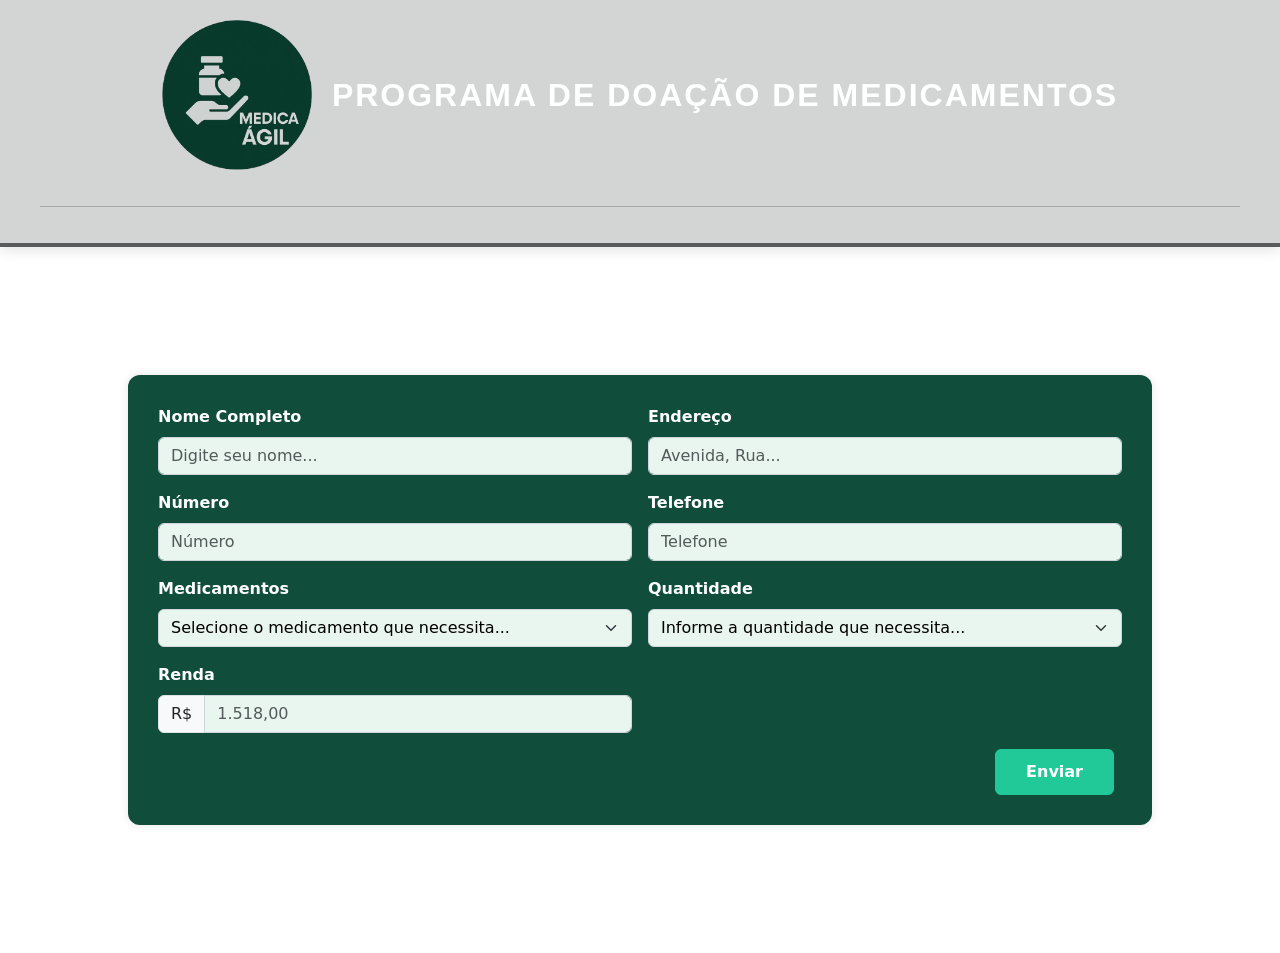
<file: UNIVESP-projeto-integrador-i-main/index.html>
<!DOCTYPE html>
<html lang="pt-BR">
  <head>
    <meta charset="utf-8" />
    <meta name="viewport" content="width=device-width" />
    <link rel="stylesheet" href="style.css" />
    <link
      href="https://cdn.jsdelivr.net/npm/bootstrap@5.3.0-alpha1/dist/css/bootstrap.min.css"
      rel="stylesheet" />
    <script
      src="https://cdn.jsdelivr.net/npm/bootstrap@5.3.0-alpha1/dist/js/bootstrap.bundle.min.js"
      defer></script>
      <script src="script.js" defer></script>
    <script defer>
      // Script para validar o formulário e exibir notificação de sucesso
      document.addEventListener('DOMContentLoaded', function () {
        const form = document.forms['form1'];
        const alertaSucesso = document.getElementById('alertaSucesso');

        form.addEventListener('submit', function (event) {
          event.preventDefault();
          event.stopPropagation();

          if (form.checkValidity()) {
            // Mostra o alerta de sucesso
            alertaSucesso.classList.remove('d-none');

            // Opcional: limpar formulário após envio
            form.reset();
            form.classList.remove('was-validated');

            // Opcional: esconder automaticamente após 5 segundos
            setTimeout(() => {
              alertaSucesso.classList.add('d-none');
            }, 5000);
          } else {
            form.classList.add('was-validated');
          }
        });
      });
    </script>
    <title>Programa de Doação de Medicamentos</title>
  </head>
  <body>
    <!-- Cabeçalho -->
    <div class="header">
      <div class="logo-container">
  <img
    src="LOGO_MEDICA.png"
    alt="Logo do Programa de Doação de Medicamentos"
    style="width: 150px; height: auto;" />
</div>

      <h1 class="text-center">Programa de Doação de Medicamentos</h1>
      <hr />
    </div>
    <!-- Formulário -->
    <div class="form-container">
      <form
        name="form1"
        class="row g-3 needs-validation"
        novalidate>
        <div id="notificacao" class="alert alert-success d-none" role="alert"></div>
        <div class="col-md-6">
          <label for="nome" class="form-label">Nome Completo</label>
          <input
            type="text"
            class="form-control"
            id="nome"
            placeholder="Digite seu nome..."
            required />
          <div class="invalid-feedback">Informe seu Nome Completo.</div>
        </div>
        <div class="col-md-6">
          <label for="endereco" class="form-label">Endereço</label>
          <input
            type="text"
            class="form-control"
            id="endereco"
            placeholder="Avenida, Rua..."
            required />
          <div id="feedbackEndereco" class="invalid-feedback">
            Informe um Endereço Válido.
          </div>
        </div>
        <div class="col-md-6">
          <label for="numero" class="form-label">Número</label>
          <input
            type="text"
            class="form-control"
            id="numero"
            placeholder="Número"
            pattern="\d{1,5}"
            required />
          <div class="invalid-feedback">Informe o número do seu endereço.</div>
        </div>
        <div class="col-md-6">
          <label for="telefone" class="form-label">Telefone</label>
          <input
            type="text"
            class="form-control"
            id="telefone"
            placeholder="Telefone"
            pattern="\d{11}"
            required />
          <div class="invalid-feedback">DDD + Numero </div>
        </div>

        <div class="col-md-6">
          <label for="medicamentos" class="form-label">Medicamentos</label>
          <select id="medicamentos" class="form-select" required>
            <option value="" disabled selected>
              Selecione o medicamento que necessita...
            </option>
            <option value="Paracetamol">Paracetamol</option>
            <option value="Dipirona">Dipirona</option>
            <option value="Ibuprofeno">Ibuprofeno</option>
            <option value="Cimegripe">Cimegripe</option>
            <option value="Dorflex">Dorflex</option>
            <option value="Neosaldina">Neosaldina</option>
          </select>
          <div class="invalid-feedback">Selecione um medicamento.</div>
        </div>
        <div class="col-md-6">
          <label for="quantidade" class="form-label">Quantidade</label>
          <select id="quantidade" class="form-select" required>
            <option value="" disabled selected>
              Informe a quantidade que necessita...
            </option>
            <option value="3 Comprimidos">3 Comprimidos</option>
            <option value="5 Comprimidos">5 Comprimidos</option>
          </select>
          <div class="invalid-feedback">
            Informe a quantidade que necessita.
          </div>
        </div>
        <div class="col-md-6">
          <label for="renda" class="form-label">Renda</label>
          <div class="input-group">
            <div class="input-group-text">R$</div>
            <input
              type="text"
              class="form-control"
              id="renda"
              placeholder="1.518,00"
              required />
          </div>
          <div id="feedbackRenda" class="invalid-feedback">
            Informe o seu rendimento.
          </div>
        </div>
        <div class="d-grid gap-2 d-md-flex justify-content-md-end">
          <input
            type="submit"
            class="btn btn-primary me-md-2"
            value="Enviar"
            id="btnEnviar" />
        </div>
      </form>
    </div>
  </body>
</html>
</file>
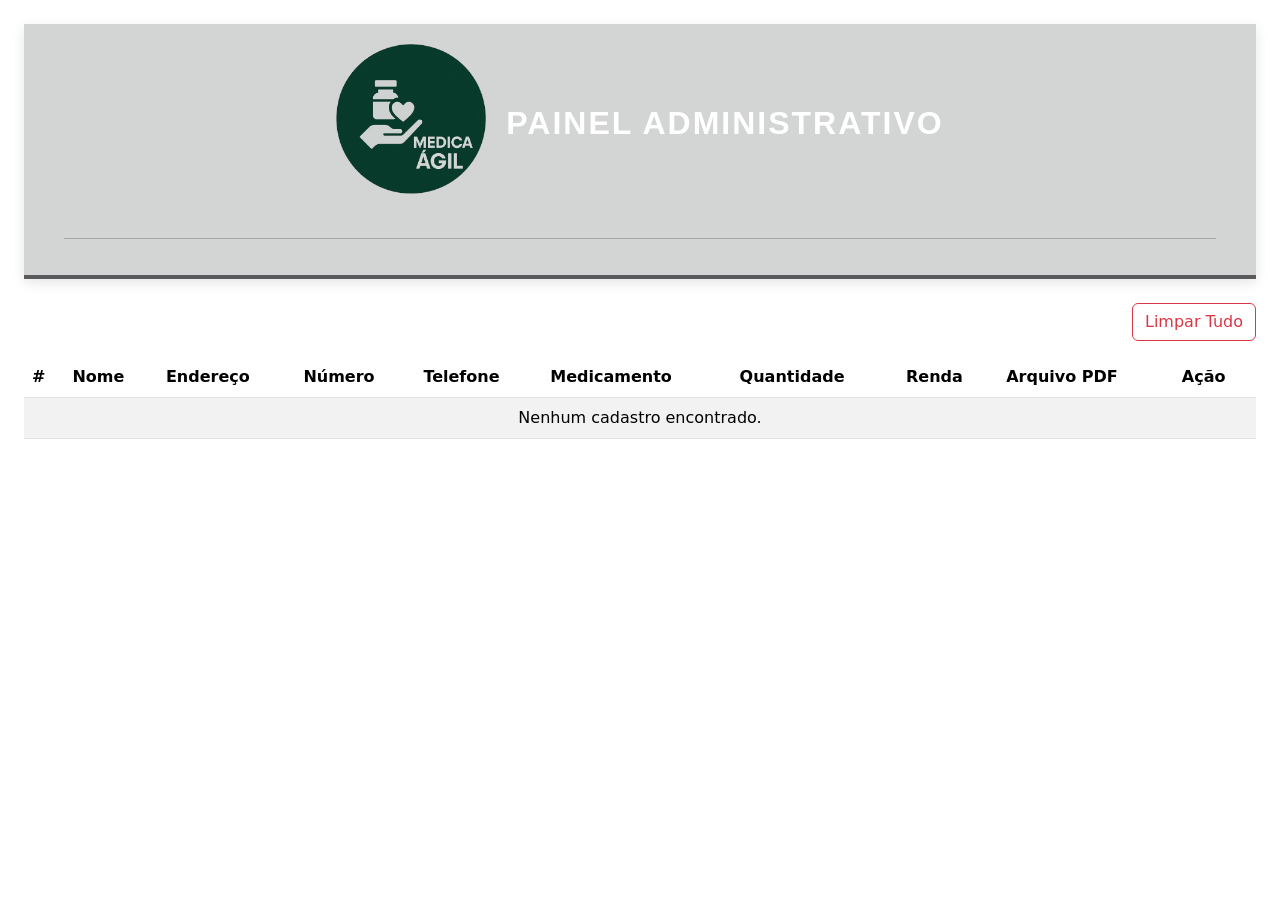
<file: PI II - UNIVESP (RECEITA ANEXO - COMPROVANTE EMAIL-LISTA SUS_SP)/admin.html>
<!DOCTYPE html>
<html lang="pt-BR">
<head>
  <meta charset="utf-8" />
  <meta name="viewport" content="width=device-width" />
  <title>Painel Administrativo - Doação de Medicamentos</title>
  <link rel="stylesheet" href="style.css">
  <link href="https://cdn.jsdelivr.net/npm/bootstrap@5.3.0-alpha1/dist/css/bootstrap.min.css" rel="stylesheet">
</head>
<body class="p-4">

  <div class="header text-center mb-4">
    <div class="logo-container mb-2">
      <img src="LOGO_MEDICA.png" alt="Logo do Programa de Doação de Medicamentos"
           style="width: 150px; height: auto;" />
    </div>
    <h1>Painel Administrativo</h1>
    <hr />
  </div>

  <div class="d-flex justify-content-end mb-3">
    <button id="btnLimpar" class="btn btn-outline-danger">Limpar Tudo</button>
  </div>

  <div class="table-responsive">
    <table class="table table-striped">
      <thead>
        <tr>
          <th>#</th>
          <th>Nome</th>
          <th>Endereço</th>
          <th>Número</th>
          <th>Telefone</th>
          <th>Medicamento</th>
          <th>Quantidade</th>
          <th>Renda</th>
          <th>Arquivo PDF</th>
          <th>Ação</th>
        </tr>
      </thead>
      <tbody id="corpoTabela"></tbody>
    </table>
  </div>

  <script>
    const DB_NAME = 'DoacaoDB';
    const DB_VERSION = 1;
    const STORE = 'cadastros';

    function openDB() {
      return new Promise((resolve, reject) => {
        const req = indexedDB.open(DB_NAME, DB_VERSION);
        req.onupgradeneeded = e => {
          const db = e.target.result;
          if (!db.objectStoreNames.contains(STORE)) {
            db.createObjectStore(STORE, { keyPath: 'id', autoIncrement: true });
          }
        };
        req.onsuccess = e => resolve(e.target.result);
        req.onerror = e => reject(e.target.error);
      });
    }

    async function obterTodos() {
      const db = await openDB();
      return new Promise((resolve, reject) => {
        const tx = db.transaction(STORE, 'readonly');
        const store = tx.objectStore(STORE);
        const req = store.getAll();
        req.onsuccess = () => resolve(req.result);
        req.onerror = () => reject(req.error);
      });
    }

    async function apagar(id) {
      const db = await openDB();
      return new Promise((resolve, reject) => {
        const tx = db.transaction(STORE, 'readwrite');
        const store = tx.objectStore(STORE);
        const req = store.delete(id);
        req.onsuccess = () => resolve();
        req.onerror = () => reject(req.error);
      });
    }

    async function clearAll() {
      const db = await openDB();
      return new Promise((resolve, reject) => {
        const tx = db.transaction(STORE, 'readwrite');
        const store = tx.objectStore(STORE);
        const req = store.clear();
        req.onsuccess = () => resolve();
        req.onerror = () => reject(req.error);
      });
    }

    function formatMoney(val) {
      if (!val) return '-';
      return 'R$ ' + val;
    }

    async function atualizarTabela() {
      const tabela = document.getElementById('corpoTabela');
      const itens = await obterTodos();
      if (!itens.length) {
        tabela.innerHTML = `<tr><td colspan="10" class="text-center">Nenhum cadastro encontrado.</td></tr>`;
        return;
      }

      tabela.innerHTML = '';
      itens.forEach((item, idx) => {
        const tr = document.createElement('tr');

        let pdfLinkHtml = '-';
        if (item.file) {
          const url = URL.createObjectURL(item.file);
          pdfLinkHtml = `<a href="${url}" target="_blank" download="${item.file.name || 'comprovante.pdf'}" class="btn btn-sm btn-secondary">Ver PDF</a>`;
        }

        tr.innerHTML = `
          <td>${idx + 1}</td>
          <td>${item.nome || '-'}</td>
          <td>${item.endereco || '-'}</td>
          <td>${item.numero || '-'}</td>
          <td>${item.telefone || '-'}</td>
          <td>${item.medicamento || '-'}</td>
          <td>${item.quantidade || '-'}</td>
          <td>${formatMoney(item.renda)}</td>
          <td>${pdfLinkHtml}</td>
          <td>
            <button class="btn btn-sm btn-danger btn-excluir">Excluir</button>
          </td>
        `;

        tr.querySelector('.btn-excluir').addEventListener('click', async () => {
          if (!confirm('Deseja realmente excluir este registro?')) return;
          await apagar(item.id);
          atualizarTabela();
        });

        tabela.appendChild(tr);
      });
    }

    document.addEventListener('DOMContentLoaded', atualizarTabela);
    document.getElementById('btnLimpar').addEventListener('click', async () => {
      if (!confirm('Apagar todos os cadastros?')) return;
      await clearAll();
      atualizarTabela();
    });
  </script>
</body>
</html>
</file>
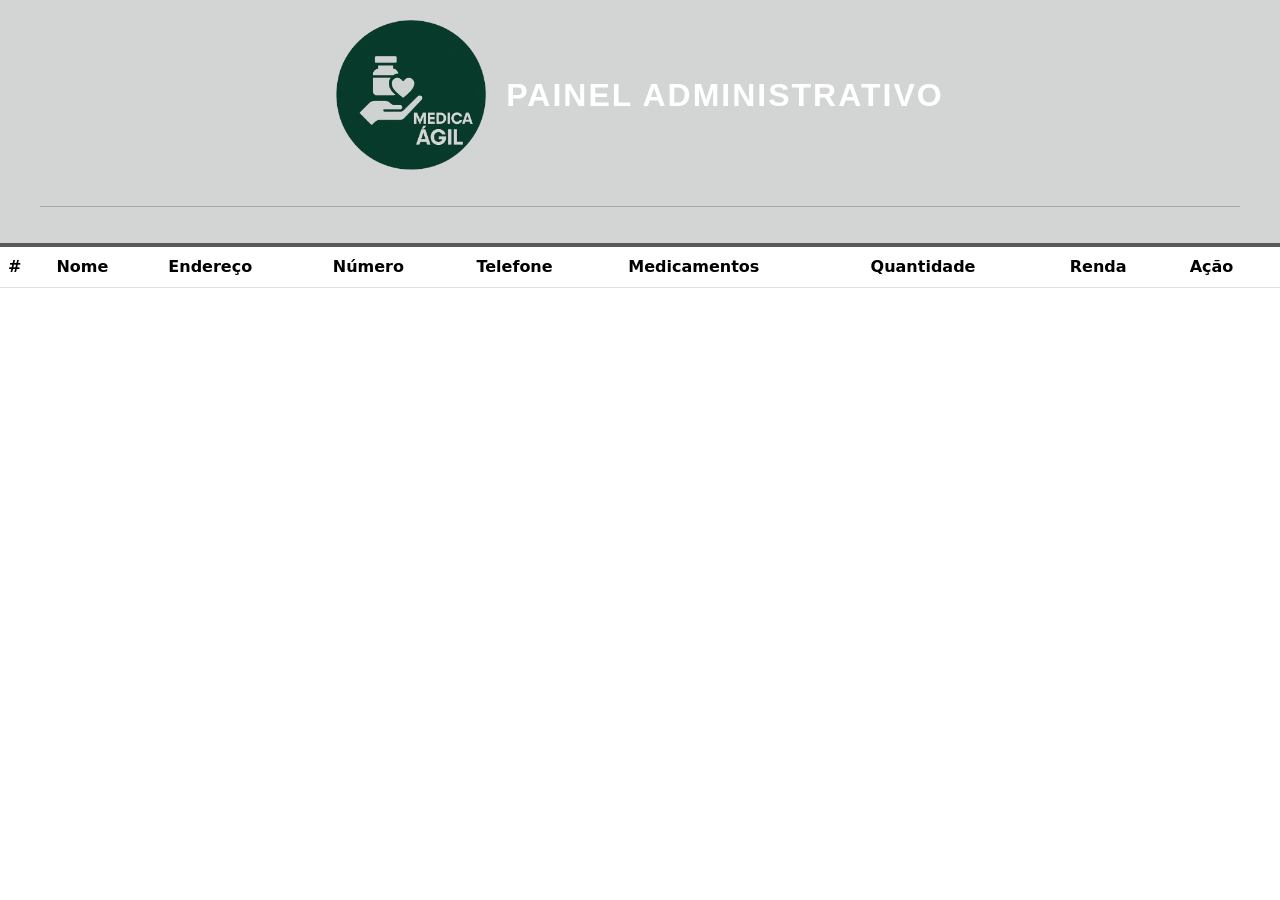
<file: UNIVESP-projeto-integrador-i-main/admin.html>
<!DOCTYPE html>
<html lang="pt-BR">
  <head>
    <meta charset="utf-8" />
    <meta name="viewport" content="width=device-width" />
    <link rel="stylesheet" href="style.css" />
    <link
      href="https://cdn.jsdelivr.net/npm/bootstrap@5.3.0-alpha1/dist/css/bootstrap.min.css"
      rel="stylesheet" />
    <script
      src="https://cdn.jsdelivr.net/npm/bootstrap@5.3.0-alpha1/dist/js/bootstrap.bundle.min.js"
      defer></script>
    <script src="script.js" defer></script>
    <title>Programa de Doação de Medicamentos</title>
  </head>
  <body>
    <!-- Cabeçalho -->
    <div class="header">
      <div class="logo-container">
              <img src="LOGO_MEDICA.png" alt="Logo do Programa de Doação de Medicamentos" style="width: 150px; height: auto;" />

      </div>
      <h1 class="text-center">Painel Administrativo</h1>
      <hr />
    </div>
    <!-- Tabela -->
    <div class="table-container">
      <table class="table table-striped" id="tabela">
        <thead>
          <tr>
            <th scope="col">#</th>
            <th scope="col">Nome</th>
            <th scope="col">Endereço</th>
            <th scope="col">Número</th>
            <th scope="col">Telefone</th>
            <th scope="col">Medicamentos</th>
            <th scope="col">Quantidade</th>
            <th scope="col">Renda</th>
            <th scope="col">Ação</th>
          </tr>
        </thead>
        <tbody></tbody>
      </table>
    </div>
  </body>
</html>
</file>
<file: UNIVESP-projeto-integrador-i-main/style.css>
/* Fundo geral */
body {
  background-color: #7e6969; /* Cinza claro */
  font-family: "Segoe UI", Tahoma, Geneva, Verdana, sans-serif;
  color: #f8f9fa;
  display: flex;
  flex-direction: column;
}

/* Cabeçalho */
.header {
  display: flex;
  align-items: center;
  justify-content: center;
  gap: 20px;
  padding: 20px 40px;
  width: 100%;
  background: linear-gradient(135deg, #d3d4d4, #d3d4d4);
  box-shadow: 0 4px 12px rgba(0, 0, 0, 0.1);
  flex-wrap: wrap;
  border-bottom: 4px solid #595a5c; /* Tom de azul mais escuro */
}

.logo-container img {
  height: 80px;
  width: auto;
}

.header h1 {
  font-family: "Segoe UI", sans-serif;
  font-size: 2rem;
  color: #ffffff;
  text-align: center;
  margin: 0;
  font-weight: 600;
  text-transform: uppercase;
  letter-spacing: 2px;
}

/* Linha horizontal */
hr {
  width: 100%;
  border-top: 2px solid #0b3d2e;
  margin: 20px 0;
}

/* Formulário */
.form-container {
  background-color: #114d3b;
  padding: 30px;
  border-radius: 12px;
  box-shadow: 0 0 10px rgba(0, 0, 0, 0.1);
  width: 80%;
  margin: 10% auto;
}

.form-label {
  font-weight: 600;
  color: #ffffff;
}

input.form-control,
select.form-select {
  border-radius: 6px;
  border: 1px solid #ced4da;
  background-color: #e9f5ef;
  color: #000;
}

input.form-control:focus,
select.form-select:focus {
  border-color: #20c997;
  box-shadow: 0 0 0 0.2rem rgba(32, 201, 151, 0.25);
}

.input-group-text {
  background-color: #cce3db;
}

#btnEnviar {
  background-color: #20c997;
  border-color: #20c997;
  padding: 10px 30px;
  font-weight: bold;
  cursor: pointer;
}

#btnEnviar:hover {
  background-color: #198754;
  border-color: #157347;
}

/* Tabela */
.table-container {
  width: 100%;
  margin-bottom: 40px;
}

table.table {
  width: 100%;
  background-color: #ffffff;
  overflow: hidden;
  color: #000;
}

table.table thead {
  background-color: #198754;
  color: #fff;
}

table.table tbody tr:hover {
  background-color: #f1f1f1;
}

/* Feedback de erro */
.invalid-feedback {
  color: #ffc107;
}
</file>
<file: PI II - UNIVESP (RECEITA ANEXO - COMPROVANTE EMAIL-LISTA SUS_SP)/style.css>
/* Fundo geral */
body {
  background-color: #7e6969; /* Cinza claro */
  font-family: "Segoe UI", Tahoma, Geneva, Verdana, sans-serif;
  color: #f8f9fa;
  display: flex;
  flex-direction: column;
}

/* Cabeçalho */
.header {
  display: flex;
  align-items: center;
  justify-content: center;
  gap: 20px;
  padding: 20px 40px;
  width: 100%;
  background: linear-gradient(135deg, #d3d4d4, #d3d4d4);
  box-shadow: 0 4px 12px rgba(0, 0, 0, 0.1);
  flex-wrap: wrap;
  border-bottom: 4px solid #595a5c; /* Tom de azul mais escuro */
}

.logo-container img {
  height: 80px;
  width: auto;
}

.header h1 {
  font-family: "Segoe UI", sans-serif;
  font-size: 2rem;
  color: #ffffff;
  text-align: center;
  margin: 0;
  font-weight: 600;
  text-transform: uppercase;
  letter-spacing: 2px;
}

/* Linha horizontal */
hr {
  width: 100%;
  border-top: 2px solid #0b3d2e;
  margin: 20px 0;
}

/* Formulário */
.form-container {
  background-color: #114d3b;
  padding: 30px;
  border-radius: 12px;
  box-shadow: 0 0 10px rgba(0, 0, 0, 0.1);
  width: 80%;
  margin: 10% auto;
}

.form-label {
  font-weight: 600;
  color: #ffffff;
}

input.form-control,
select.form-select {
  border-radius: 6px;
  border: 1px solid #ced4da;
  background-color: #e9f5ef;
  color: #000;
}

input.form-control:focus,
select.form-select:focus {
  border-color: #20c997;
  box-shadow: 0 0 0 0.2rem rgba(32, 201, 151, 0.25);
}

.input-group-text {
  background-color: #cce3db;
}

#btnEnviar {
  background-color: #20c997;
  border-color: #20c997;
  padding: 10px 30px;
  font-weight: bold;
  cursor: pointer;
}

#btnEnviar:hover {
  background-color: #198754;
  border-color: #157347;
}

/* Tabela */
.table-container {
  width: 100%;
  margin-bottom: 40px;
}

table.table {
  width: 100%;
  background-color: #ffffff;
  overflow: hidden;
  color: #000;
}

table.table thead {
  background-color: #198754;
  color: #fff;
}

table.table tbody tr:hover {
  background-color: #f1f1f1;
}

/* Feedback de erro */
.invalid-feedback {
  color: #ffc107;
}
</file>
